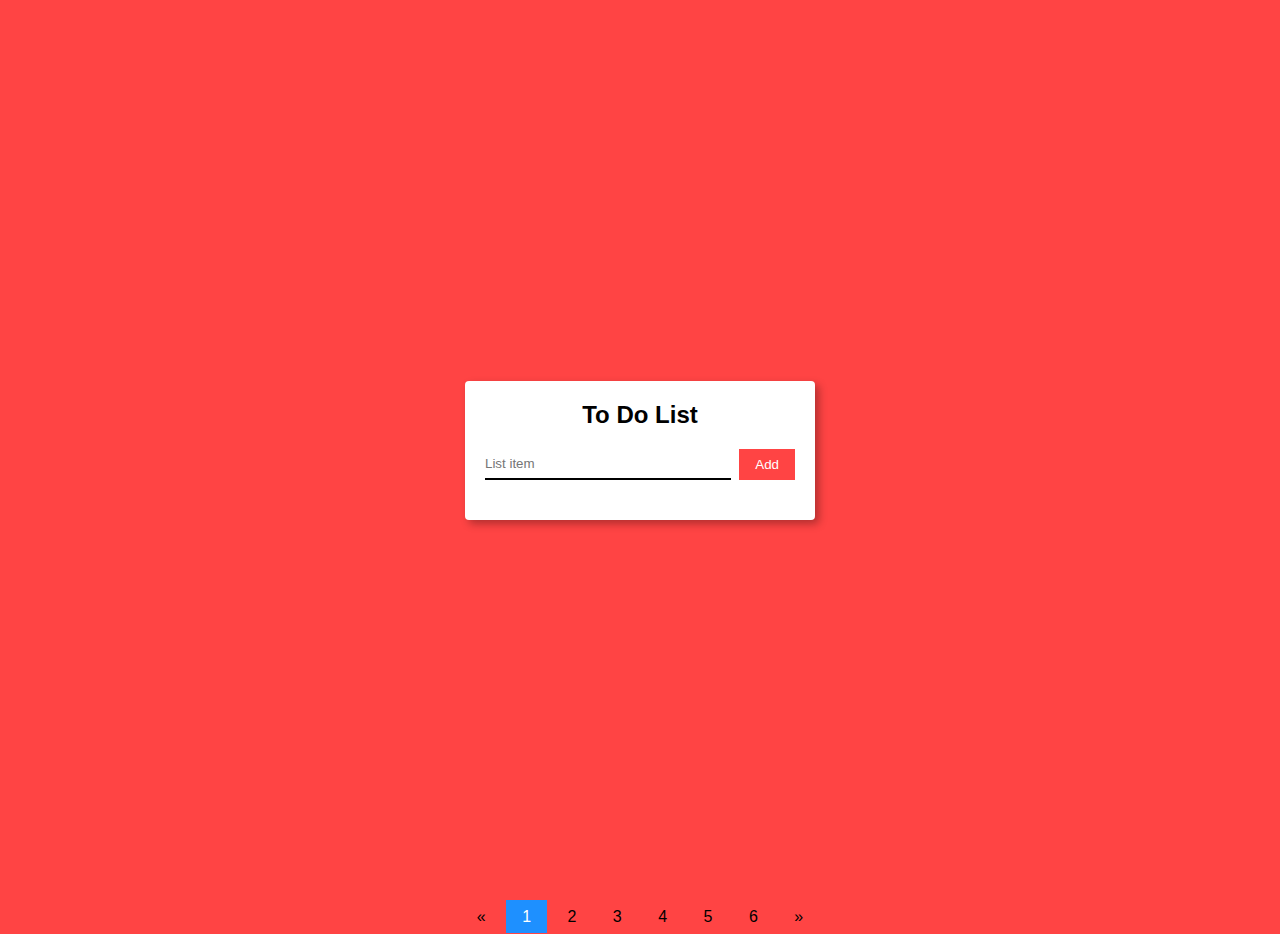
<file: index.html>
<!DOCTYPE html>
<html lang="en">
<head>
    <meta charset="UTF-8">
    <meta http-equiv="X-UA-Compatible" content="IE=edge">
    <meta name="viewport" content="width=device-width, initial-scale=1.0">
    <link rel="stylesheet" href="styles/style.css">
    <title>to Do List</title>
</head>
<body>
    <div class="container">
        <h2>To Do List</h2>
        <form>
            <input type="text" id="listitem" autocomplete="off" placeholder="List item">
            <button id="add">Add</button>
        </form>
        <ul id="list"></ul>
    </div>

    <div class="pagination">
        <a href="#">&laquo;</a>
        <a href="index.html" class="active">1</a>
        <a  href="project1/index.html">2</a>
        <a href="project2/index.html">3</a>
        <a href="#">4</a>
        <a href="#">5</a>
        <a href="#">6</a>
        <a href="#">&raquo;</a>
      </div>
<script src="scripts/script.js"></script>
</body>
</html>
</file>
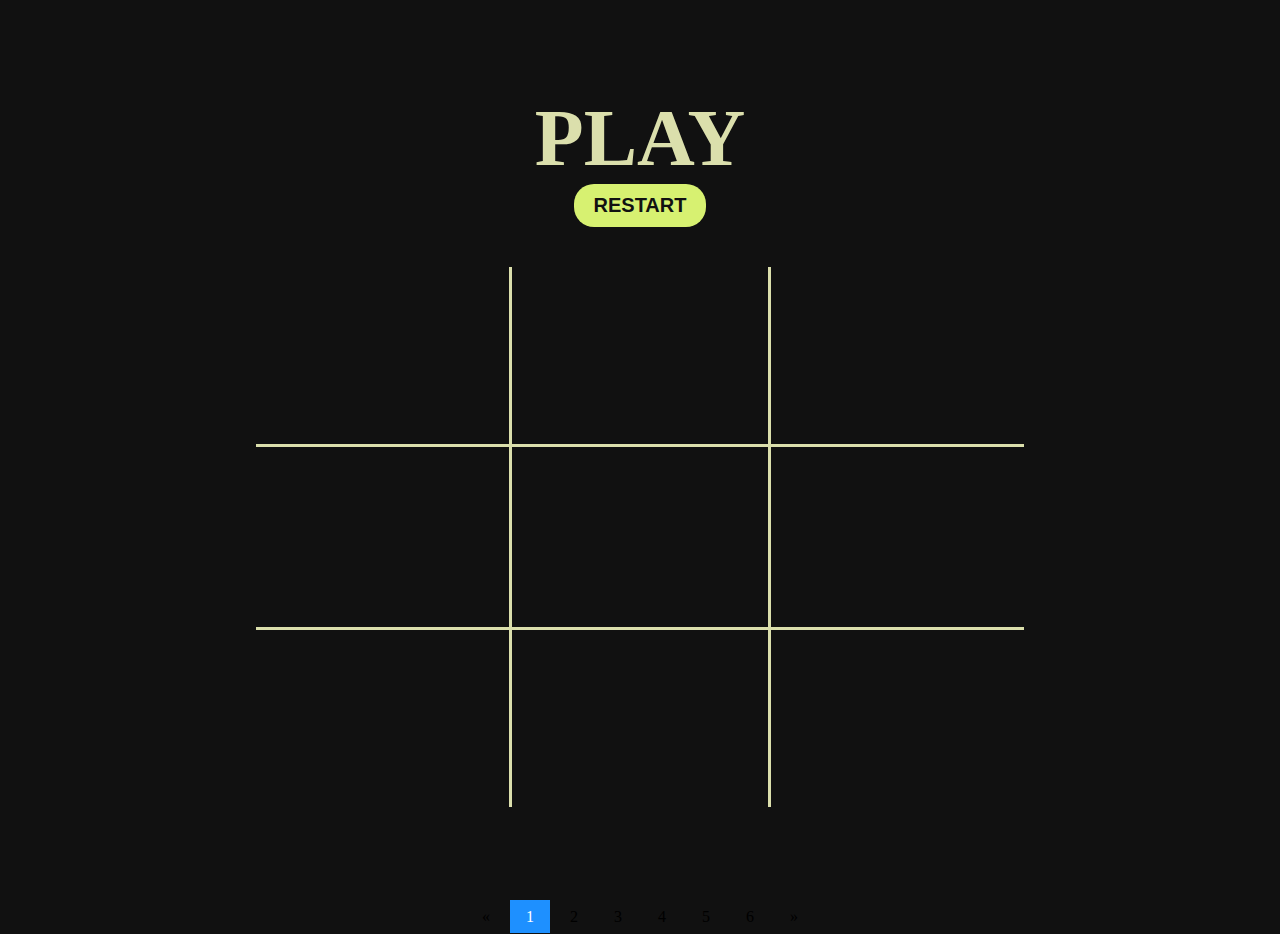
<file: project1/index.html>
<!DOCTYPE html>
<html lang="en">
<head>
    <meta charset="UTF-8">
    <link rel="stylesheet" href="../project1/styles/style.css">
    <meta http-equiv="X-UA-Compatible" content="IE=edge">
    <meta name="viewport" content="width=device-width, initial-scale=1.0">
    <title>Document</title>
</head>
<body>
    <div class="container">
        <h1 id="heading">PLAY</h1>
        <h2 id="strategy"></h2>
        <button id="restart">Restart</button>
        <div id="board">
            <div class="box" id="0"></div>
            <div class="box" id="1"></div>
            <div class="box" id="2"></div>
            <div class="box" id="3"></div>
            <div class="box" id="4"></div>
            <div class="box" id="5"></div>
            <div class="box" id="6"></div>
            <div class="box" id="7"></div>
            <div class="box" id="8"></div>
        </div>
    </div>
    <div class="pagination">
        <a href="#">&laquo;</a>
        <a href="../index.html" class="active">1</a>
        <a  href="../project1/index.html">2</a>
        <a href="../project2/index.html">3</a>
        <a href="#">4</a>
        <a href="#">5</a>
        <a href="#">6</a>
        <a href="#">&raquo;</a>
      </div>
    <script src="../project1/scripts/script.js"></script>
</body>
</html>
</file>
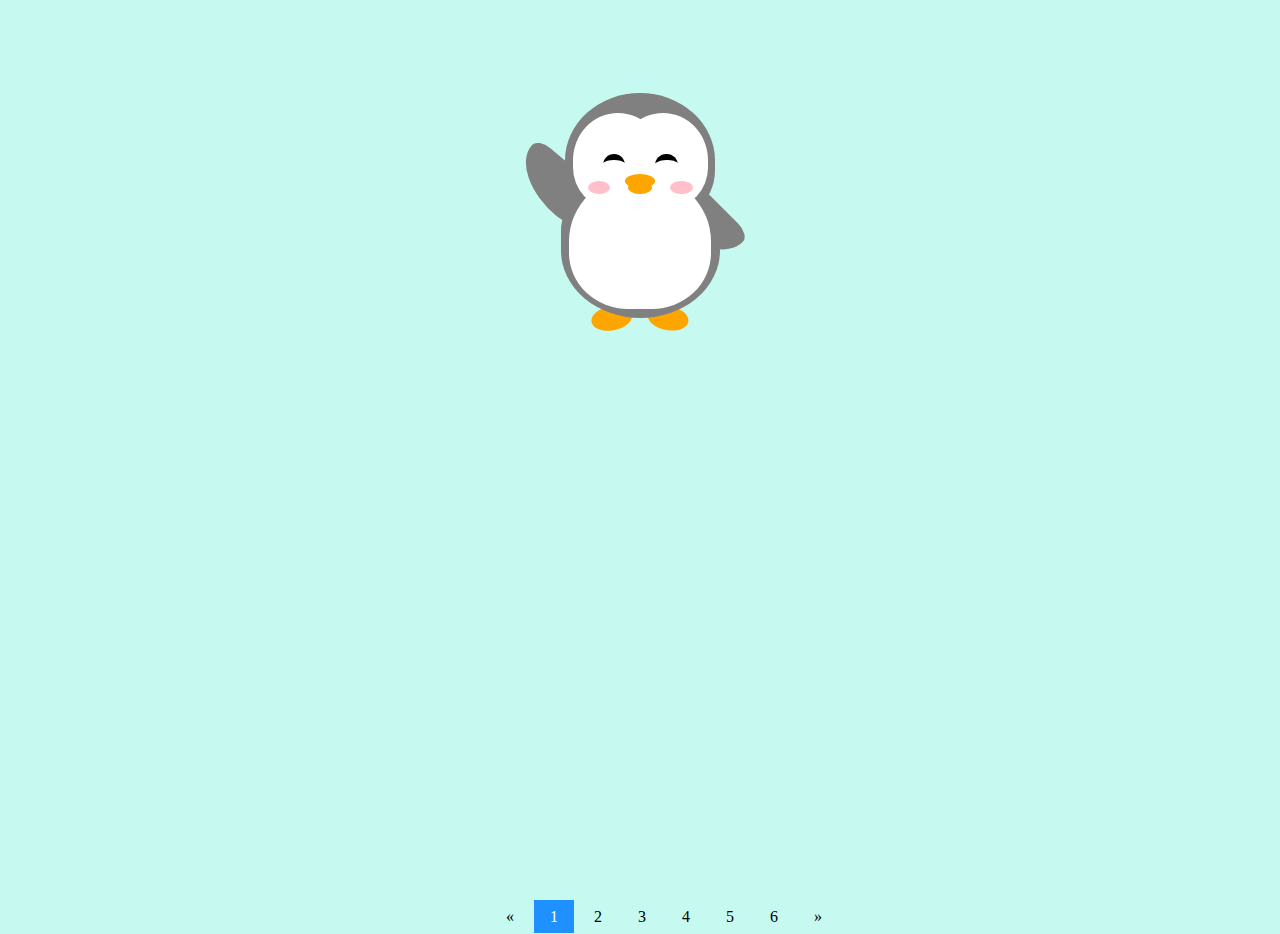
<file: project2/index.html>
<!DOCTYPE html>
<html lang="en">
<head>
    <meta charset="UTF-8">
    <meta http-equiv="X-UA-Compatible" content="IE=edge">
    <meta name="viewport" content="width=device-width, initial-scale=1.0">
    <link rel="stylesheet" href="../project2/styles/style.css">
    <title>Penguin</title>
</head>
<body>
    <div class="penguin">
        <div class="penguin-bottom">
          <div class="right-hand"></div>
          <div class="left-hand"></div>
          <div class="right-feet"></div>
          <div class="left-feet"></div>
        </div>
        <div class="penguin-top">
          <div class="right-cheek"></div>
          <div class="left-cheek"></div>
          <div class="belly"></div>
          <div class="right-eye">
            <div class="sparkle"></div>
          </div>
          <div class="left-eye">
            <div class="sparkle"></div>
          </div>
          <div class="blush-right"></div>
          <div class="blush-left"></div>
          <div class="beak-top"></div>
          <div class="beak-bottom"></div>
        </div>
      </div> 
      <div class="pagination">
        <a href="#">&laquo;</a>
        <a href="../index.html" class="active">1</a>
        <a  href="../project1/index.html">2</a>
        <a href="../project2/index.html">3</a>
        <a href="#">4</a>
        <a href="#">5</a>
        <a href="#">6</a>
        <a href="#">&raquo;</a>
      </div>  
</body>
</html>
</file>
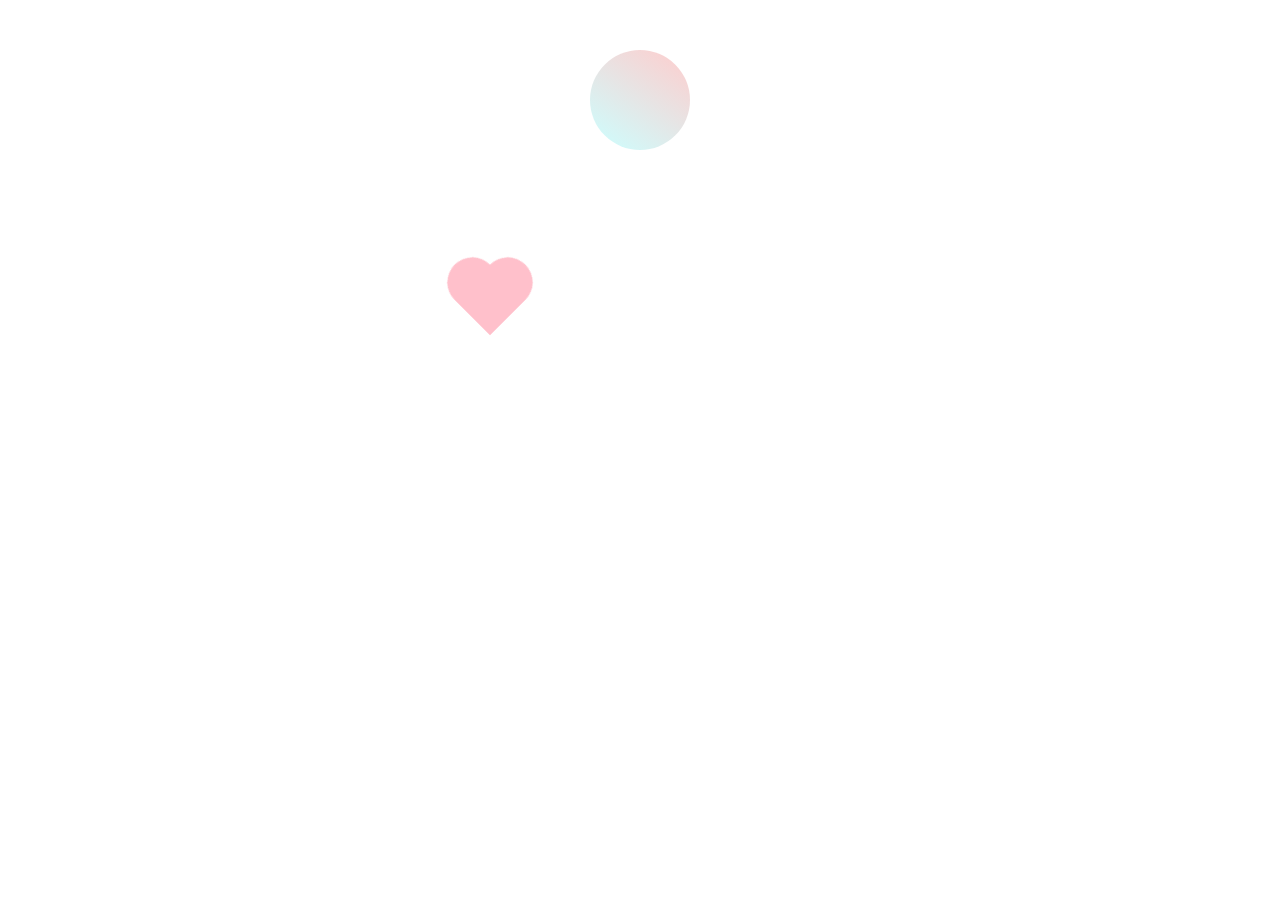
<file: project3/index.html>
<!DOCTYPE html>
<html lang="en">
<head>
    <meta charset="UTF-8">
    <meta http-equiv="X-UA-Compatible" content="IE=edge">
    <meta name="viewport" content="width=device-width, initial-scale=1.0">
    <link rel="stylesheet" href="../project3/styles/style.css">
    <title>Hearbeat</title>
</head>
<body>
  
    <div class="container">
        <div class="back"></div>
        <div class="heart"></div>
    </div>
    <div id="ball"></div>
</body>
</html>
</file>
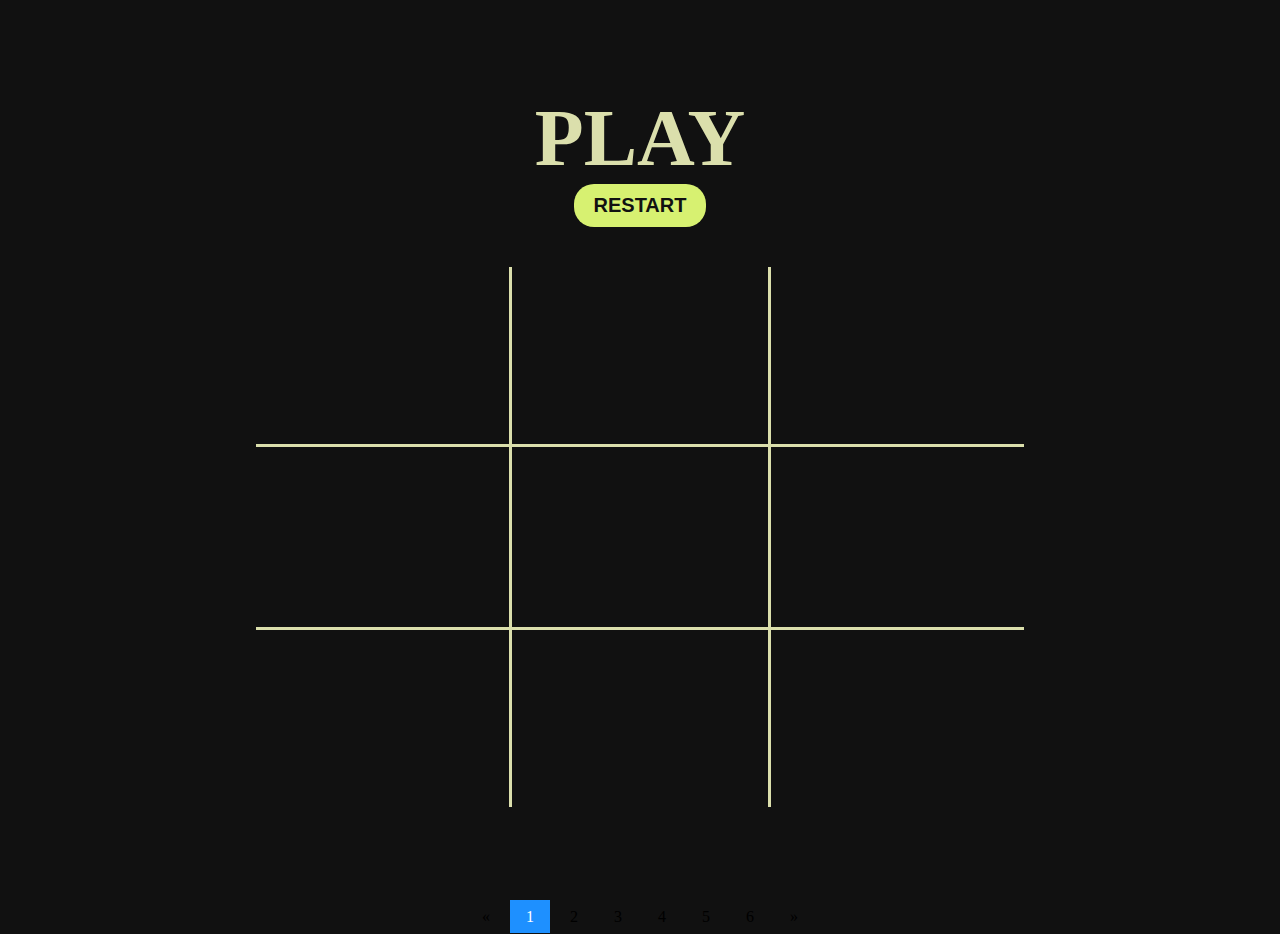
<file: projects/index.html>
<!DOCTYPE html>
<html lang="en">
<head>
    <meta charset="UTF-8">
    <link rel="stylesheet" href="../projects/styles/style.css">
    <meta http-equiv="X-UA-Compatible" content="IE=edge">
    <meta name="viewport" content="width=device-width, initial-scale=1.0">
    <title>Document</title>
</head>
<body>
    <div class="container">
        <h1 id="heading">PLAY</h1>
        <h2 id="strategy"></h2>
        <button id="restart">Restart</button>
        <div id="board">
            <div class="box" id="0"></div>
            <div class="box" id="1"></div>
            <div class="box" id="2"></div>
            <div class="box" id="3"></div>
            <div class="box" id="4"></div>
            <div class="box" id="5"></div>
            <div class="box" id="6"></div>
            <div class="box" id="7"></div>
            <div class="box" id="8"></div>
        </div>
    </div>
    <div class="pagination">
        <a href="#">&laquo;</a>
        <a href="../index.html" class="active">1</a>
        <a  href="../projects/index.html">2</a>
        <a href="#">3</a>
        <a href="#">4</a>
        <a href="#">5</a>
        <a href="#">6</a>
        <a href="#">&raquo;</a>
      </div>
    <script src="../projects/scripts/script.js"></script>
</body>
</html>
</file>
<file: styles/style.css>
*{
    margin: 0;
    padding: 0;
    box-sizing: border-box;
}

body{
    display: flex;
    height: 100vh;
    align-items: center;
    justify-content: center;
    font-family: 'Open Sans', sans-serif;
    background: rgb(255, 68, 68);
}

.container {
    padding: 20px;
    border-radius: 4px;
    box-shadow: 4px 4px 8px rgba(0,0,0,0.3);
    max-width: 100%;
    width: 350px;
    background: #fff;
}

 h2{
    text-align: center;
}

form{
    display: grid;
    grid-template-columns: 1fr auto;
    grid-gap: 8px;
    margin-top: 20px;
    
}

#listitem{
    border: 0;
    border-bottom: 2px solid #000;
    outline: none;
    transition: 0.15s;
}

#listitem:focus{
    border-bottom: 2px solid rgb(255, 68, 68);
}

#add{
    border: 0;
    background: rgb(255, 68, 68);
    color: #fff;
    padding: 8px 16px;
    cursor: pointer;
}

#list{
    list-style-type: none;
    margin-top: 20px;
}

li{
    position: relative;
    padding: 8px;
    font-size: 16px;
    transition: 0.1s;
}

li:nth-child(odd){
    background: rgb(255, 226, 226);
}

li:hover{
    background: rgb(255, 168, 168);
}

.close{
    position: absolute;
    right: 0px;
    top: 0px;
    display: inline-block;
    padding: 10.75px;
    border: 0;
    background: transparent;
}

.close:hover{
    background: rgb(255, 68, 68);
}

.pagination {
    position: absolute;
    top: 100%;
    width: 100%;
    text-align: center;
    color: black;
    padding: 8px 16px;
    text-decoration: none;
}

.pagination a {
    color: black;
    float: center;
    padding: 8px 16px;
    text-decoration: none;
    transition: background-color .3s;
  }

  .pagination a.active {
    background-color: dodgerblue;
    color: white;
  }
  
  .pagination a:hover:not(.active) {background-color: #ddd;}
</file>
<file: project1/styles/style.css>
h1{
    font-size: 80px;
    margin-bottom: 0;
    text-transform: uppercase;
}

.container{
    height: 100vh;
    width: 100vw;
    display: flex;
    justify-content: center;
    align-items: center;
    flex-direction: column;
}

#board{
    width: 60vw;
    display: flex;
    flex-wrap: wrap;
    font-size: 100px;
    margin-top: 40px;
}

:root{
    --text: #dbdfac;
    --bg: #111;
    --btn-bg: #d7f171;
}

*{
    margin: 0;
    padding: 0;
    box-sizing: border-box;
}


body{
    color: var(--text);
    background-color: var(--bg);
    font-family: "Nerko One",cursive;
}

.box{
    height: 20vh;
    width: 20vw;
    display: flex;
    justify-content: center;
    align-items: center;
    color: var(--text);
}

#restart{
    padding: 10px 20px;
    background-color: var(--btn-bg);
    border: none;
    border-radius: 20px;
    color: var(--bg);
    font-size: 20px;
    font-weight: bold;
    cursor: pointer;
    text-transform: uppercase;
}

.pagination {
    position: absolute;
    top: 100%;
    width: 100%;
    text-align: center;
    color: black;
    padding: 8px 16px;
    text-decoration: none;
}

.pagination a {
    color: black;
    float: center;
    padding: 8px 16px;
    text-decoration: none;
    transition: background-color .3s;
  }

  .pagination a.active {
    background-color: dodgerblue;
    color: white;
  }
  
  .pagination a:hover:not(.active) {background-color: #ddd;}
</file>
<file: project2/styles/style.css>
:root {
  --penguin-size: 300px;
  --penguin-skin: gray;
  --penguin-belly: white;
  --penguin-beak: orange;
}

@media (max-width: 350px) {
  :root {
    /* Only change code below this line */
--penguin-size: 200px;
--penguin-skin: black;
    /* Only change code above this line */
  }
}

.penguin {
  position: relative;
  margin: auto;
  display: block;
  margin-top: 5%;
  width: var(--penguin-size, 300px);
  height: var(--penguin-size, 300px);
}

.right-cheek {
  top: 15%;
  left: 35%;
  background: var(--penguin-belly, white);
  width: 60%;
  height: 70%;
  border-radius: 70% 70% 60% 60%;
}

.left-cheek {
  top: 15%;
  left: 5%;
  background: var(--penguin-belly, white);
  width: 60%;
  height: 70%;
  border-radius: 70% 70% 60% 60%;
}

.belly {
  top: 60%;
  left: 2.5%;
  background: var(--penguin-belly, white);
  width: 95%;
  height: 100%;
  border-radius: 120% 120% 100% 100%;
}

.penguin-top {
  top: 10%;
  left: 25%;
  background: var(--penguin-skin, gray);
  width: 50%;
  height: 45%;
  border-radius: 70% 70% 60% 60%;
}

.penguin-bottom {
  top: 40%;
  left: 23.5%;
  background: var(--penguin-skin, gray);
  width: 53%;
  height: 45%;
  border-radius: 70% 70% 100% 100%;
}

.right-hand {
  top: 5%;
  left: 25%;
  background: var(--penguin-skin, black);
  width: 30%;
  height: 60%;
  border-radius: 30% 30% 120% 30%;
  transform: rotate(130deg);
  z-index: -1;
  animation-duration: 3s;
  animation-name: wave;
  animation-iteration-count: infinite;
  transform-origin:0% 0%;
  animation-timing-function: linear;
}

@keyframes wave {
    10% {
      transform: rotate(110deg);
    }
    20% {
      transform: rotate(130deg);
    }
    30% {
      transform: rotate(110deg);
    }
    40% {
      transform: rotate(130deg);
    }
  }

.left-hand {
  top: 0%;
  left: 75%;
  background: var(--penguin-skin, gray);
  width: 30%;
  height: 60%;
  border-radius: 30% 30% 30% 120%;
  transform: rotate(-45deg);
  z-index: -1;
}

.right-feet {
  top: 85%;
  left: 60%;
  background: var(--penguin-beak, orange);
  width: 15%;
  height: 30%;
  border-radius: 50% 50% 50% 50%;
  transform: rotate(-80deg);
  z-index: -2222;
}

.left-feet {
  top: 85%;
  left: 25%;
  background: var(--penguin-beak, orange);
  width: 15%;
  height: 30%;
  border-radius: 50% 50% 50% 50%;
  transform: rotate(80deg);
  z-index: -2222;
}

.right-eye {
  top: 45%;
  left: 60%;
  background: black;
  width: 15%;
  height: 17%;
  border-radius: 50%;
}

.left-eye {
  top: 45%;
  left: 25%;
  background: black;
  width: 15%;
  height: 17%;
  border-radius: 50%;
}

.sparkle {
  top: 25%;
  left:-23%;
  background: white;
  width: 150%;
  height: 100%;
  border-radius: 50%;
}

.blush-right {
  top: 65%;
  left: 15%;
  background: pink;
  width: 15%;
  height: 10%;
  border-radius: 50%;
}

.blush-left {
  top: 65%;
  left: 70%;
  background: pink;
  width: 15%;
  height: 10%;
  border-radius: 50%;
}

.beak-top {
  top: 60%;
  left: 40%;
  background: var(--penguin-beak, orange);
  width: 20%;
  height: 10%;
  border-radius: 50%;
}

.beak-bottom {
  top: 65%;
  left: 42%;
  background: var(--penguin-beak, orange);
  width: 16%;
  height: 10%;
  border-radius: 50%;
}

body {
  background:#c6faf1;
}

.penguin * {
  position: absolute;
}

  .pagination {
    position: absolute;
    top: 100%;
    width: 100%;
    text-align: center;
    color: black;
    padding: 8px 16px;
    text-decoration: none;
}

.pagination a {
    color: black;
    float: center;
    padding: 8px 16px;
    text-decoration: none;
    transition: background-color .3s;
  }

  .pagination a.active {
    background-color: dodgerblue;
    color: white;
  }
  
  .pagination a:hover:not(.active) {background-color: #ddd;}
</file>
<file: project3/styles/style.css>
.container{
    position: relative;
    right: 150px;
    top: 250px;
}

.back {
    position: fixed;
    padding: 0;
    margin: 0;
    top: 0;
    left: 0;
    width: 100%;
    height: 100%;
    background: white;
    animation-name: backdiv;
    animation-duration: 1s;
    animation-iteration-count: infinite;
  }

  .heart {
    position: absolute;
    margin: auto;
    top: 0;
    right: 0;
    bottom: 0;
    left: 0;
    background-color: pink;
    height: 50px;
    width: 50px;
    transform: rotate(-45deg);
    animation-name: beat;
    animation-duration: 1s;
    animation-iteration-count: infinite;
  }
  .heart:after {
    background-color: pink;
    content: "";
    border-radius: 50%;
    position: absolute;
    width: 50px;
    height: 50px;
    top: 0px;
    left: 25px;
  }
  .heart:before {
    background-color: pink;
    content: "";
    border-radius: 50%;
    position: absolute;
    width: 50px;
    height: 50px;
    top: -25px;
    left: 0px;
  }

  @keyframes backdiv {
    50% {
      background: #ffe6f2;
    }
  }

  @keyframes beat {
    0% {
      transform: scale(1) rotate(-45deg);
    }
    50% {
      transform: scale(0.6) rotate(-45deg);
    }
  }

  #ball {
    width: 100px;
    height: 100px;
    margin: 50px auto;
    position: relative;
    border-radius: 50%;
    background: linear-gradient(
      35deg,
      #ccffff,
      #ffcccc
    );
    animation-name: bounce;
    animation-duration: 1s;
    animation-iteration-count: infinite;
  }

  @keyframes bounce{
    0% {
      top: 0px;
    }
    50% {
      top: 249px;
      width: 130px;
      height: 70px;
    }
    100% {
      top: 0px;
    }
  }
</file>
<file: projects/styles/style.css>
h1{
    font-size: 80px;
    margin-bottom: 0;
    text-transform: uppercase;
}

.container{
    height: 100vh;
    width: 100vw;
    display: flex;
    justify-content: center;
    align-items: center;
    flex-direction: column;
}

#board{
    width: 60vw;
    display: flex;
    flex-wrap: wrap;
    font-size: 100px;
    margin-top: 40px;
}

:root{
    --text: #dbdfac;
    --bg: #111;
    --btn-bg: #d7f171;
}

*{
    margin: 0;
    padding: 0;
    box-sizing: border-box;
}


body{
    color: var(--text);
    background-color: var(--bg);
    font-family: "Nerko One",cursive;
}

.box{
    height: 20vh;
    width: 20vw;
    display: flex;
    justify-content: center;
    align-items: center;
    color: var(--text);
}

#restart{
    padding: 10px 20px;
    background-color: var(--btn-bg);
    border: none;
    border-radius: 20px;
    color: var(--bg);
    font-size: 20px;
    font-weight: bold;
    cursor: pointer;
    text-transform: uppercase;
}

.pagination {
    position: absolute;
    top: 100%;
    width: 100%;
    text-align: center;
    color: black;
    padding: 8px 16px;
    text-decoration: none;
}

.pagination a {
    color: black;
    float: center;
    padding: 8px 16px;
    text-decoration: none;
    transition: background-color .3s;
  }

  .pagination a.active {
    background-color: dodgerblue;
    color: white;
  }
  
  .pagination a:hover:not(.active) {background-color: #ddd;}
</file>
